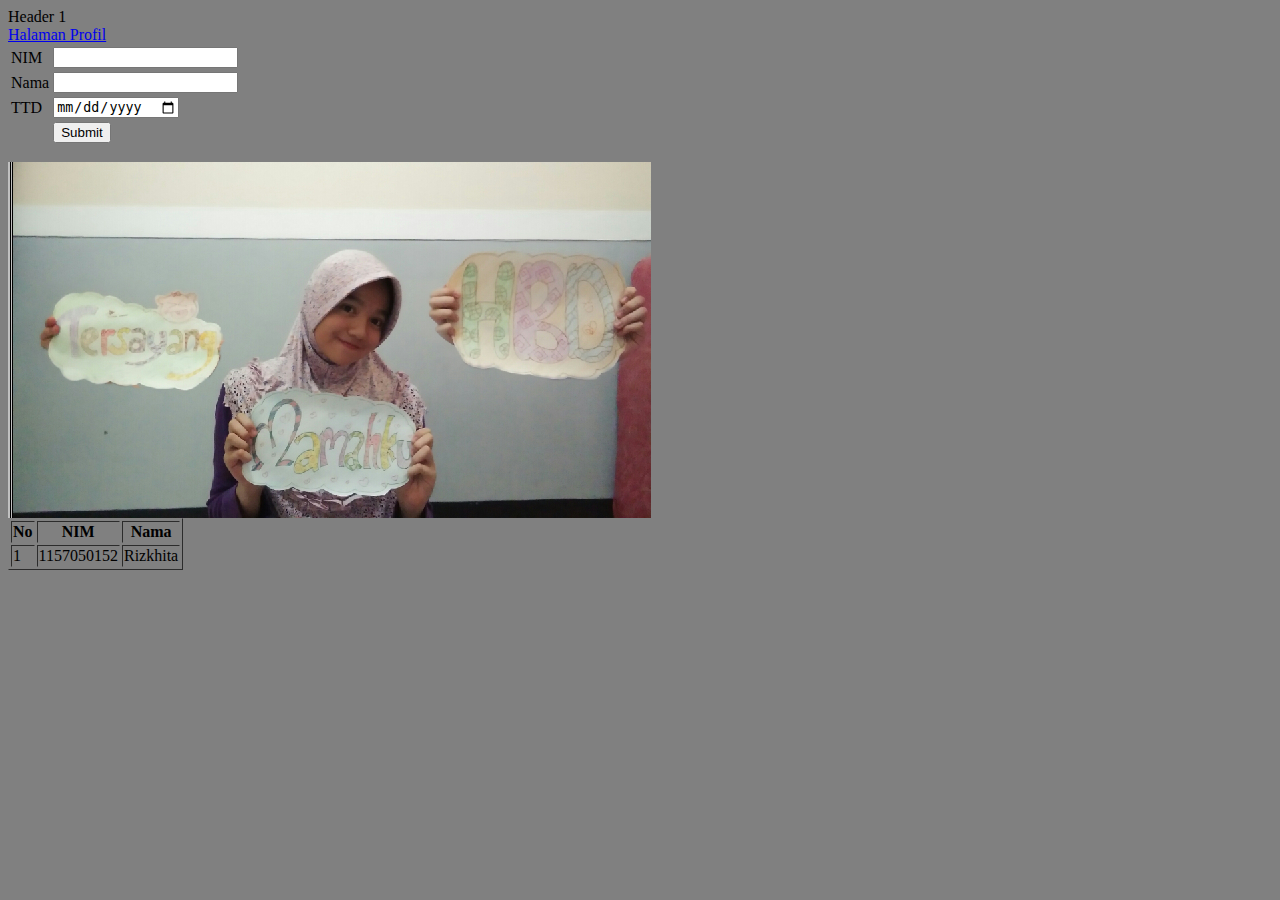
<file: PRAKTIKUM/index.html>
<html>
<head>
<title>Latihan tag html</title>
</head>
<body style="background:gray">
<div id="header">
	Header 1
</div>
<a href="profil.html" alt="ke halaman profil">Halaman Profil</a>
<form>
</body action="simpan.html" method"POST" enctype="multipart/form-data">
<table>
	<tr>
		<td>NIM</td>
		<td><input type="text" name="nim"></td>
	</tr>
	<tr>
		<td>Nama</td>
		<td><input type="text" name="nim"></td>
	</tr>
	<tr>
		<td>TTD</td>
		<td><input type="date" name="ttd"></td>
	</tr>
	<tr>
		<td></td>
		<td><input type="submit" value"submit"></td>
	</tr>

</table>
</form>
<img src="udah.PNG" alt="example">
<table border=1>
	<thead>
		<tr>
			<th>No</th>
			<th>NIM</th>
			<th>Nama</th>
		</tr>	
	</thead>
		<tbody>
			<tr>
				<td>1</td>
				<td>1157050152</td>
				<td>Rizkhita</td>
			</tr>
		</tbody>
</table>
</file>
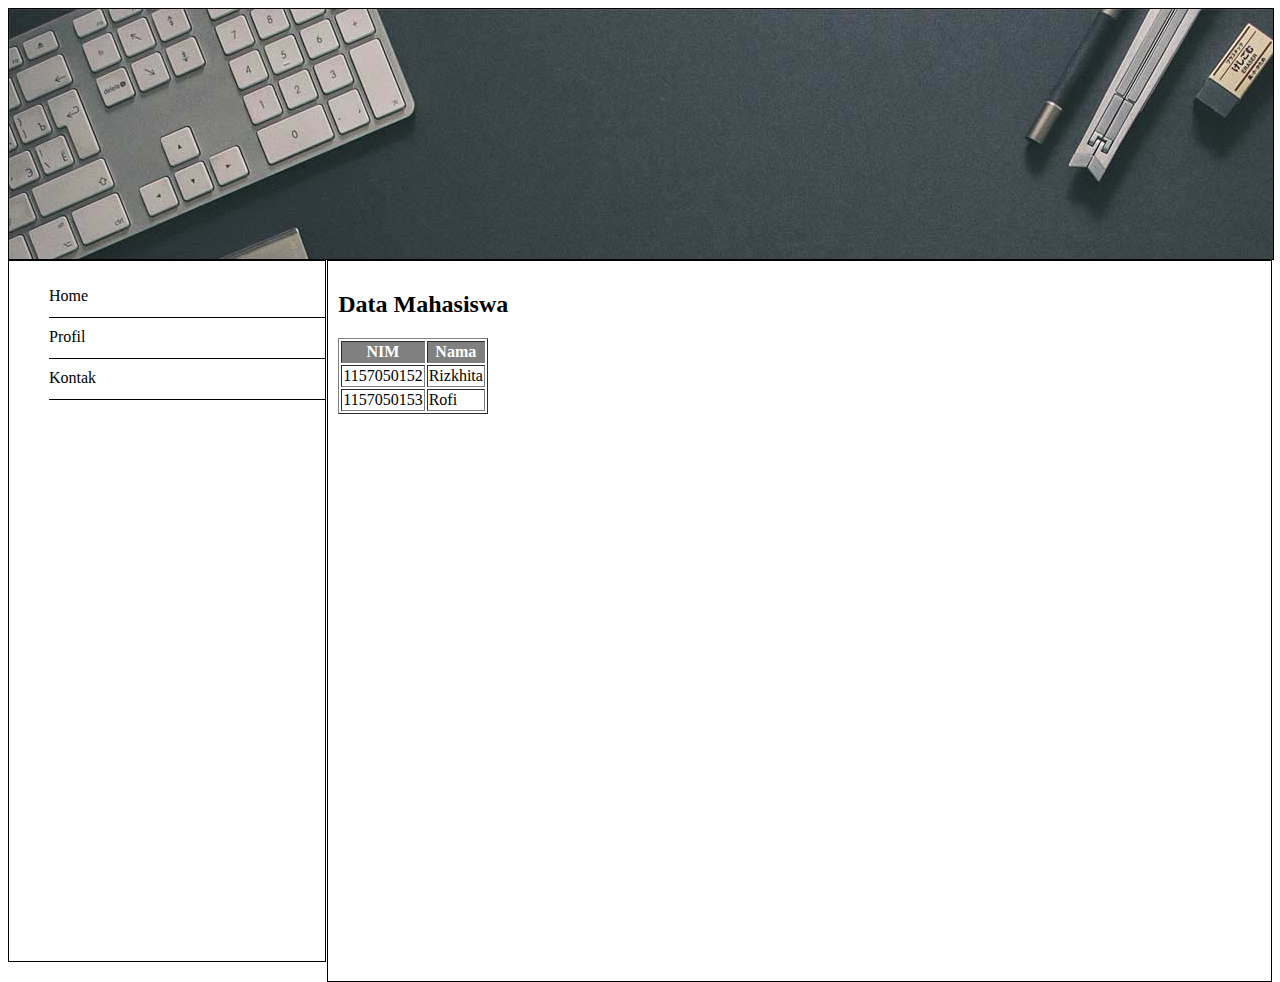
<file: PRAKTIKUM/latihanhtml.html>
<!DOCTYPE html>
<html>
<head>
	<title>Latihan Page CSS</title>
	<link rel="stylesheet" type="text/css" href="css/style.css">

</head>
<body>
	<header>
	</header>
	<nav>
		<ul>
			<li>Home</li>
			<li>Profil</li>
			<li>Kontak</li>
		</ul>	
	</nav>
	<div id="content">
		<h2>Data Mahasiswa</h2>
		<table border="1">
			<thead>
				<tr>
					<th>NIM</th><th>Nama</th>
				</tr>	
			</thead>
			<tbody>
				<tr>
					<td>1157050152</td><td>Rizkhita</td>
				</tr>
				<tr>
					<td>1157050153</td><td>Rofi</td>
				</tr>
			</tbody>
		</table>

	</div>

</body>
</html>
</file>
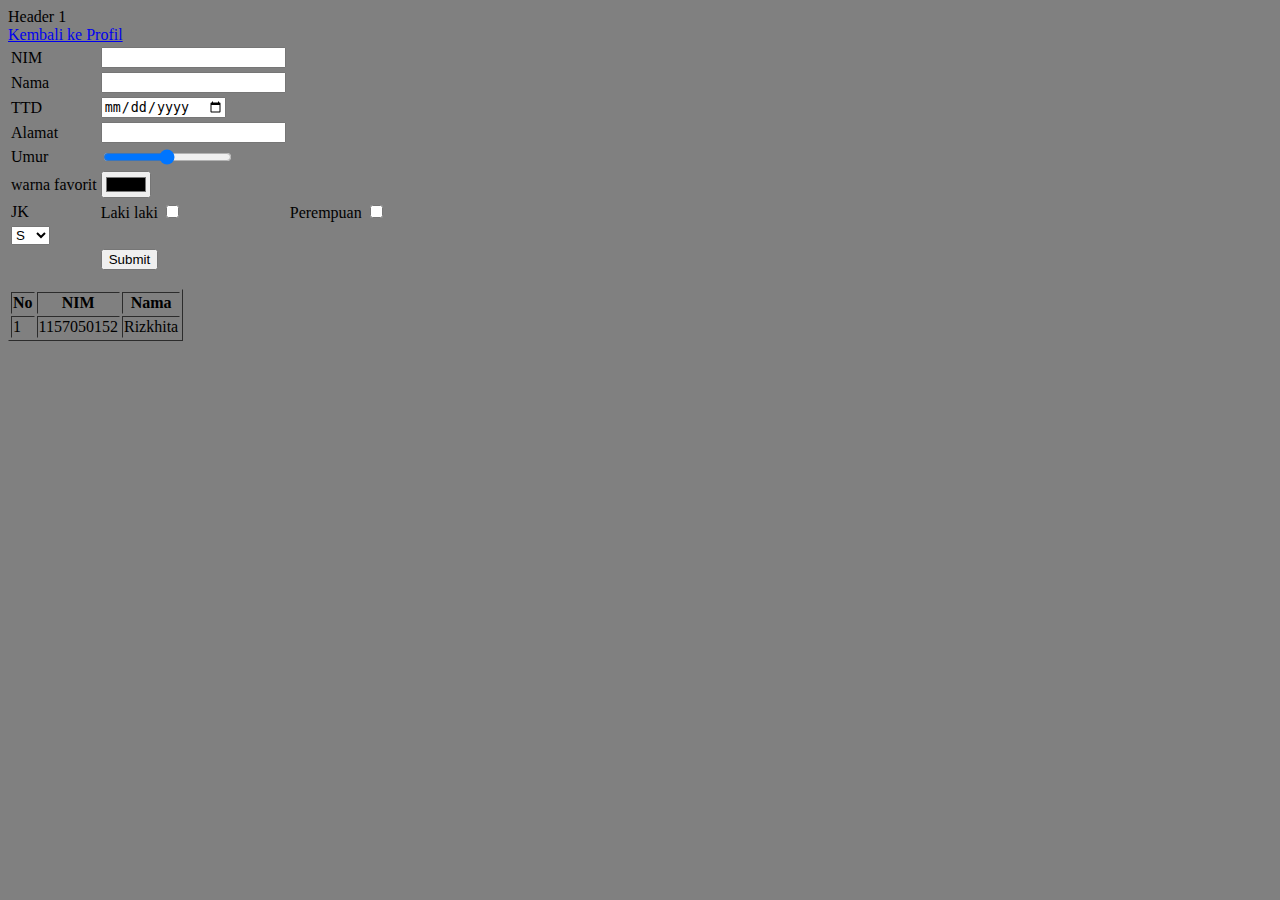
<file: PRAKTIKUM/profil.html>
<html>
<head>
<title>Latihan tag html</title>
</head>
<body style="background:gray">
<div id="header">
	Header 1
</div>
<a href="index.html" alt="ke halaman profil">Kembali ke Profil</a>

<form>
</body action="simpan.html" method"POST" enctype="multipart/form-data">
<table>
	<tr>
		<td>NIM</td>
		<td><input type="text" name="nim"></td>
	</tr>
	<tr>
		<td>Nama</td>
		<td><input type="text" name="nim"></td>
	</tr>
	<tr>
		<td>TTD</td>
		<td><input type="date" name="ttd"></td>
	</tr>
	<tr>
		<td>Alamat</td>
		<td><input type="textarea" name="alamat"></td>
	</tr>
	<tr>
		<td>Umur</td>
		<td><input type="range" name="alamat"></td>
	</tr>
	<tr>
		<td>warna favorit</td>
		<td><input type="color" name="warna"></td>
	</tr>
	<tr>
		<td>JK</td>
		<td>Laki laki <input type="checkbox" name="nim"></td>
		<td>Perempuan <input type="checkbox" name="nim"></td>
	</tr>
	<tr>
		<td>	
	<select  name=”kaos”>
   <option>S</option>
   <option>M</option>
   <option>L</option>
   <option>XL</option>
	</select >
	</td>

	</tr>
		<td></td>
		<td><input type="submit" value"submit"></td>
	</tr>

</table>
</form>
<table border=1>
	<thead>
		<tr>
			<th>No</th>
			<th>NIM</th>
			<th>Nama</th>
		</tr>	
	</thead>
		<tbody>
			<tr>
				<td>1</td>
				<td>1157050152</td>
				<td>Rizkhita</td>
			</tr>
		</tbody>
</table>
</file>
<file: PRAKTIKUM/css/style.css>
header{
	width: 100%;
	border:1px solid black;
	height:250px;
	background: url("../img/bg.jpg");
}

nav{
	width: 25%;
	height: 700px;
	border: 1px solid black;
	float:left;
}

#content{
	float: right;
	width: 73%;
	height: 700px;
	border: 1px solid black;
	padding: 10px;

}
nav> ul > li{
	list-style-type: none;
	border-bottom: 1px solid black;
	height: 30px;
	padding-top: 10px;
}
thead{
	background: gray;
	color: white;
	text-align: center;
	font: Arial; 
}
</file>
